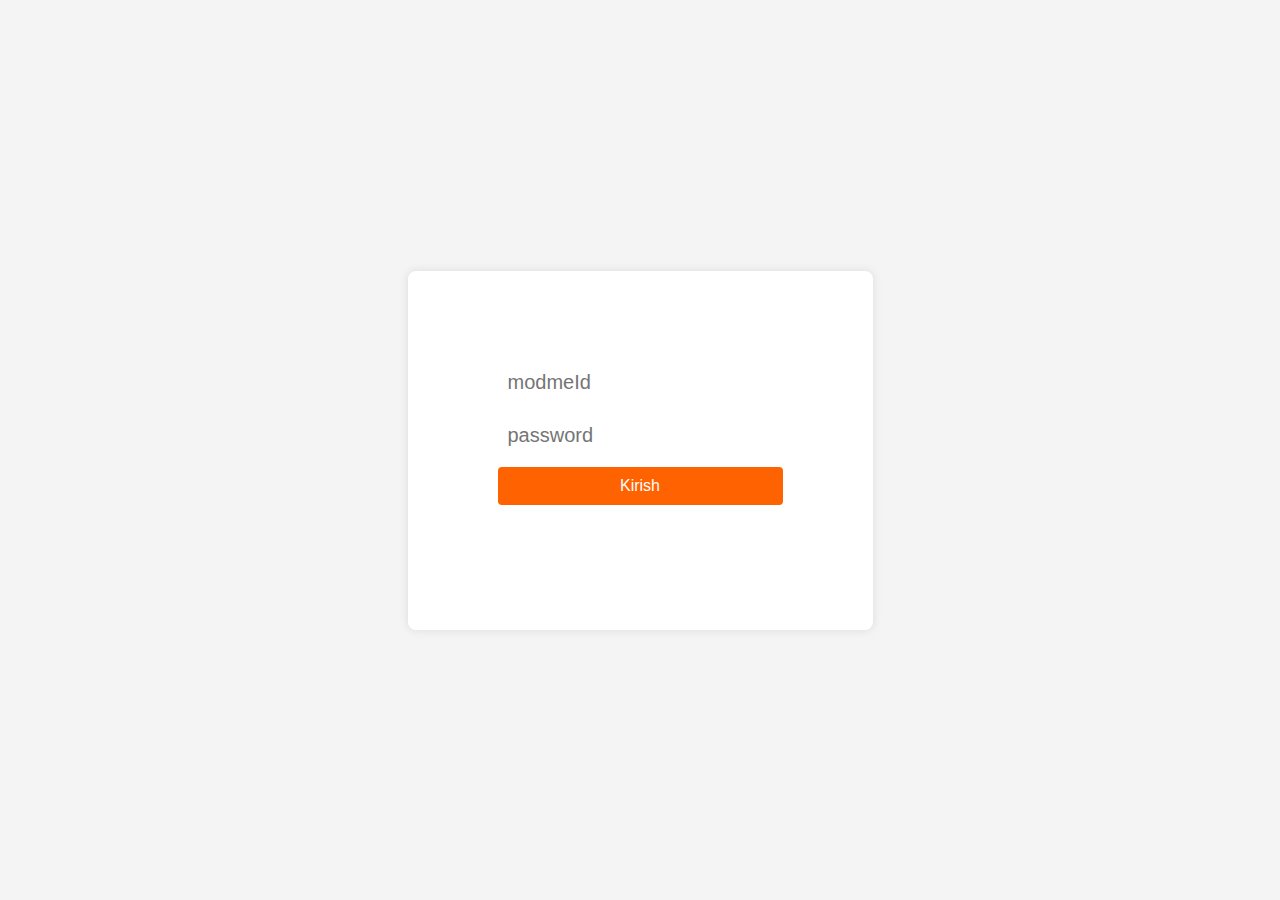
<file: index.html>
<!DOCTYPE html>
<html lang="en">
  <head>
    <meta charset="UTF-8" />
    <meta name="viewport" content="width=device-width, initial-scale=1.0" />
    <title>Document</title>
    <link rel="stylesheet" href="style.css" />
    <link rel="stylesheet" href="./space.css" />
  </head>
  <body>
    <div class="login-container">
      <form id="loginForm">
        <input
          type="text"
          id="modmeId"
          name="modmeId"
          placeholder="modmeId"
          required
        />

        <input
          type="password"
          id="password"
          name="password"
          placeholder="password"
          required
        />
        <a href="./space.html">
          <button type="submit">Kirish</button>
        </a>
      </form>
      <p id="error-message"></p>
    </div>
    <script src="main.js"></script>
  </body>
</html>
</file>
<file: style.css>
body {
  font-family: fantasy;
  background-color: #f4f4f4;
  display: flex;
  justify-content: center;
  align-items: center;
  height: 100vh;
  margin: 0;
}

.login-container {
  background-color: white;
  padding: 20px;
  border-radius: 8px;
  box-shadow: 0 0 10px rgba(0, 0, 0, 0.1);
  display: flex;
  justify-content: center;
  align-items: center;
  flex-direction: column;
  gap: 9px;
  padding: 90px;
}

input {
  width: 100%;
  padding: 10px;
  color: black;
  margin-bottom: 10px;
  border: none;
  border-radius: 4px;
  display: flex;
  justify-content: center;
  align-items: center;
  font-size: 20px;
}

button {
  width: 100%;
  padding: 10px;
  border: none;
  border-radius: 4px;
  background-color: #ff6200;
  color: rgb(255, 255, 255);
  font-size: 16px;
  display: flex;
  justify-content: center;
  align-items: center;
  text-align: center;
}

#error-message {
  color: red;
  margin-top: 10px;
}

a {
  text-decoration: none;
}
</file>
<file: space.css>
.container {
  max-width: 100%;
  margin: 0 auto;
  padding: 0 100px;
}

body {
  font-family: "Roboto", sans-serif;
}

/* Header styles  */

header {
  height: 750px;
  background-color: #f3d7b7;
  padding: 20px 0;
}

.header-parent {
  display: flex;
  justify-content: space-between;
  align-items: center;
  gap: 50px;
}

.header-right a {
  text-decoration: none;
  color: black;
  font-size: 12px;
}

.header-right {
  display: flex;
  gap: 20px;
}

.header-first {
  display: flex;
  justify-content: space-between;
  margin-top: 120px;
  position: relative;
}

.header-coffee {
  position: relative;
  margin-right: -100px;
}

.header-about {
  width: 464px;
  height: 367px;
}

.header-about h1 {
  font-size: 64px;
  margin-bottom: 50px;
}

.header-about p {
  line-height: 24px;
  font-size: 16px;
  margin-bottom: 50px;
}
</file>
